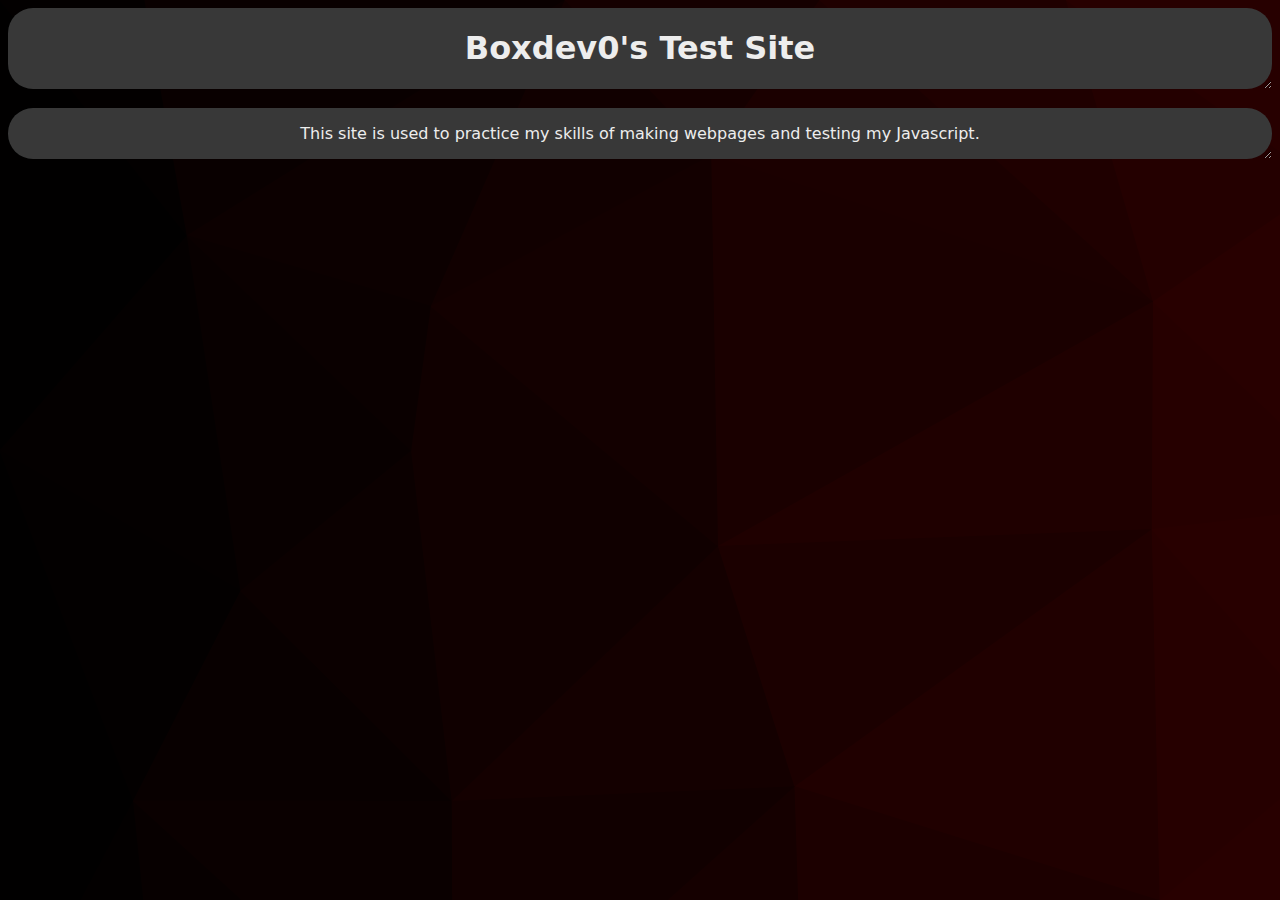
<file: index.html>
<!DOCTYPE html>
<html>

<head>
    <title> Test-Site </title>
    <link href='style.css' rel='stylesheet' type='text/css'>
    <base href='404.html' target="_blank">
    <meta charset="UTF-8">
    <meta name="description" content="Free Web tutorials">
    <meta name="keywords" content="HTML, CSS, JavaScript">
    <meta name="author" content="John Doe">
    <meta name="viewport" content="width=device-width, initial-scale=1.0">
</head>

<body>
    <div>
        <h1> Boxdev0's Test Site </h1>
    </div>
    <br>
    <div>
        <p> This site is used to practice my skills of making webpages and testing my Javascript. </p>
    </div>
</body>

</html>
</file>
<file: style.css>
body{
        background-image: url('low_poly_background.png');
            font-family: 'Tahoma', sans, serif;
      }
      h1 {
        color:#ededed;
              text-align:center;
      }
      h2 {
        color:#ededed;
              text-align:center;
      }
      h3 {
        color:#ededed;
              text-align:center;
      }
      h4 {
        color:#ededed;
              text-align:center;
      }
      h5 {
        color:#ededed;
              text-align:center;
      }
      h6 {
        color:#ededed;
              text-align:center;
      }
      a {
        color:#ededed;
              text-align:center;
      }
      p {
        color:#ededed;
              text-align:center;
      }
      div {
            border-radius: 25px;
            width:12;
            background-color:#383838;
            resize: both;
            overflow: auto;
            align: center;
      }
</file>
